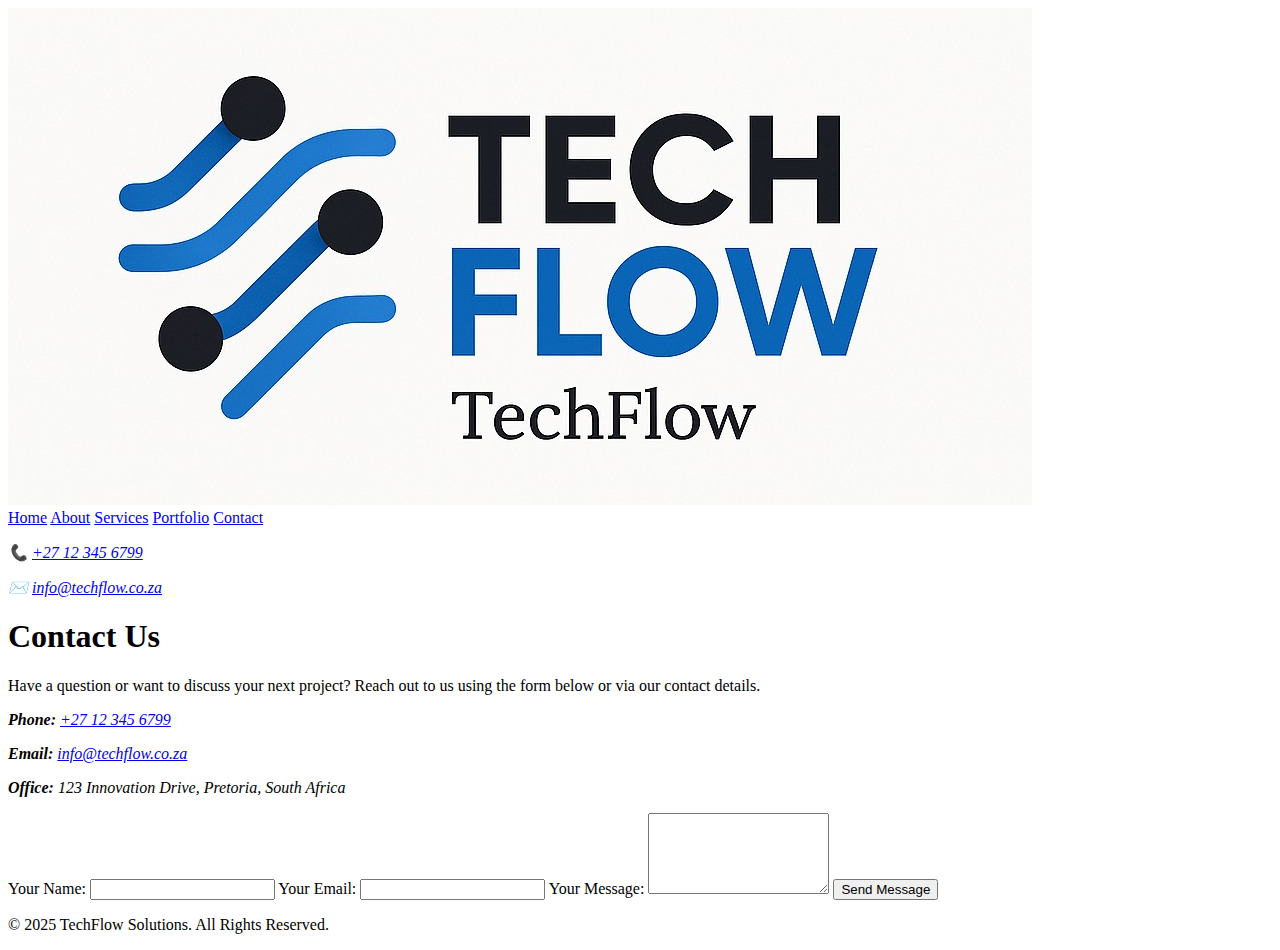
<file: contact.html>
<!DOCTYPE html>
<html lang="en">
<head>
    <meta charset="UTF-8">
    <meta name="viewport" content="width=device-width, initial-scale=1.0">
    <title>Contact - TechFlow Website</title>
    <link rel="stylesheet" href="C:\Users\lab_services_student\Desktop\TechFlow-Website\css\styles.css">
</head>
<body>
      <!-- Header Section: Contains logo, navigation, and contact info -->
<header class="header">
    <div class="logo">
        <!-- Company logo image -->
        <img src="images/logo.jpeg" alt="TechFlow Solutions Logo">
    </div>
    <!-- Main navigation links -->
    <nav class="nav-links" aria-label="Main navigation">
        <a href="index.html">Home</a>
        <a href="about.html">About</a>
        <a href="services.html">Services</a>
        <a href="portfolio.html">Portfolio</a>
        <a href="contact.html">Contact</a>
    </nav>
    <!-- Contact information: phone and email -->
    <address class="contact-info">
        <p>📞 <a href="tel:+27123456799">+27 12 345 6799</a></p>
        <p>✉️ <a href="mailto:info@techflow.co.za">info@techflow.co.za</a></p>
    </address>
</header>
    <!-- Main Content Section -->

    <!-- Contact Section -->
    <section class="contact">
        <h1>Contact Us</h1>
        <p>
            Have a question or want to discuss your next project? Reach out to us using the form below or via our contact details.
        </p>
        <address>
            <p><strong>Phone:</strong> <a href="tel:+27123456799">+27 12 345 6799</a></p>
            <p><strong>Email:</strong> <a href="mailto:info@techflow.co.za">info@techflow.co.za</a></p>
            <p><strong>Office:</strong> 123 Innovation Drive, Pretoria, South Africa</p>
        </address>
        <form action="#" method="POST" aria-label="Contact form">
            <label for="name">Your Name:</label>
            <input type="text" id="name" name="name" required autocomplete="name">

            <label for="email">Your Email:</label>
            <input type="email" id="email" name="email" required autocomplete="email">

            <label for="message">Your Message:</label>
            <textarea id="message" name="message" required rows="5"></textarea>

            <button type="submit" class="cta-btn">Send Message</button>
        </form>
    </section>

    <footer class="footer">
        <p>&copy; 2025 TechFlow Solutions. All Rights Reserved.</p>
    </footer>
</body>
</html>
</file>
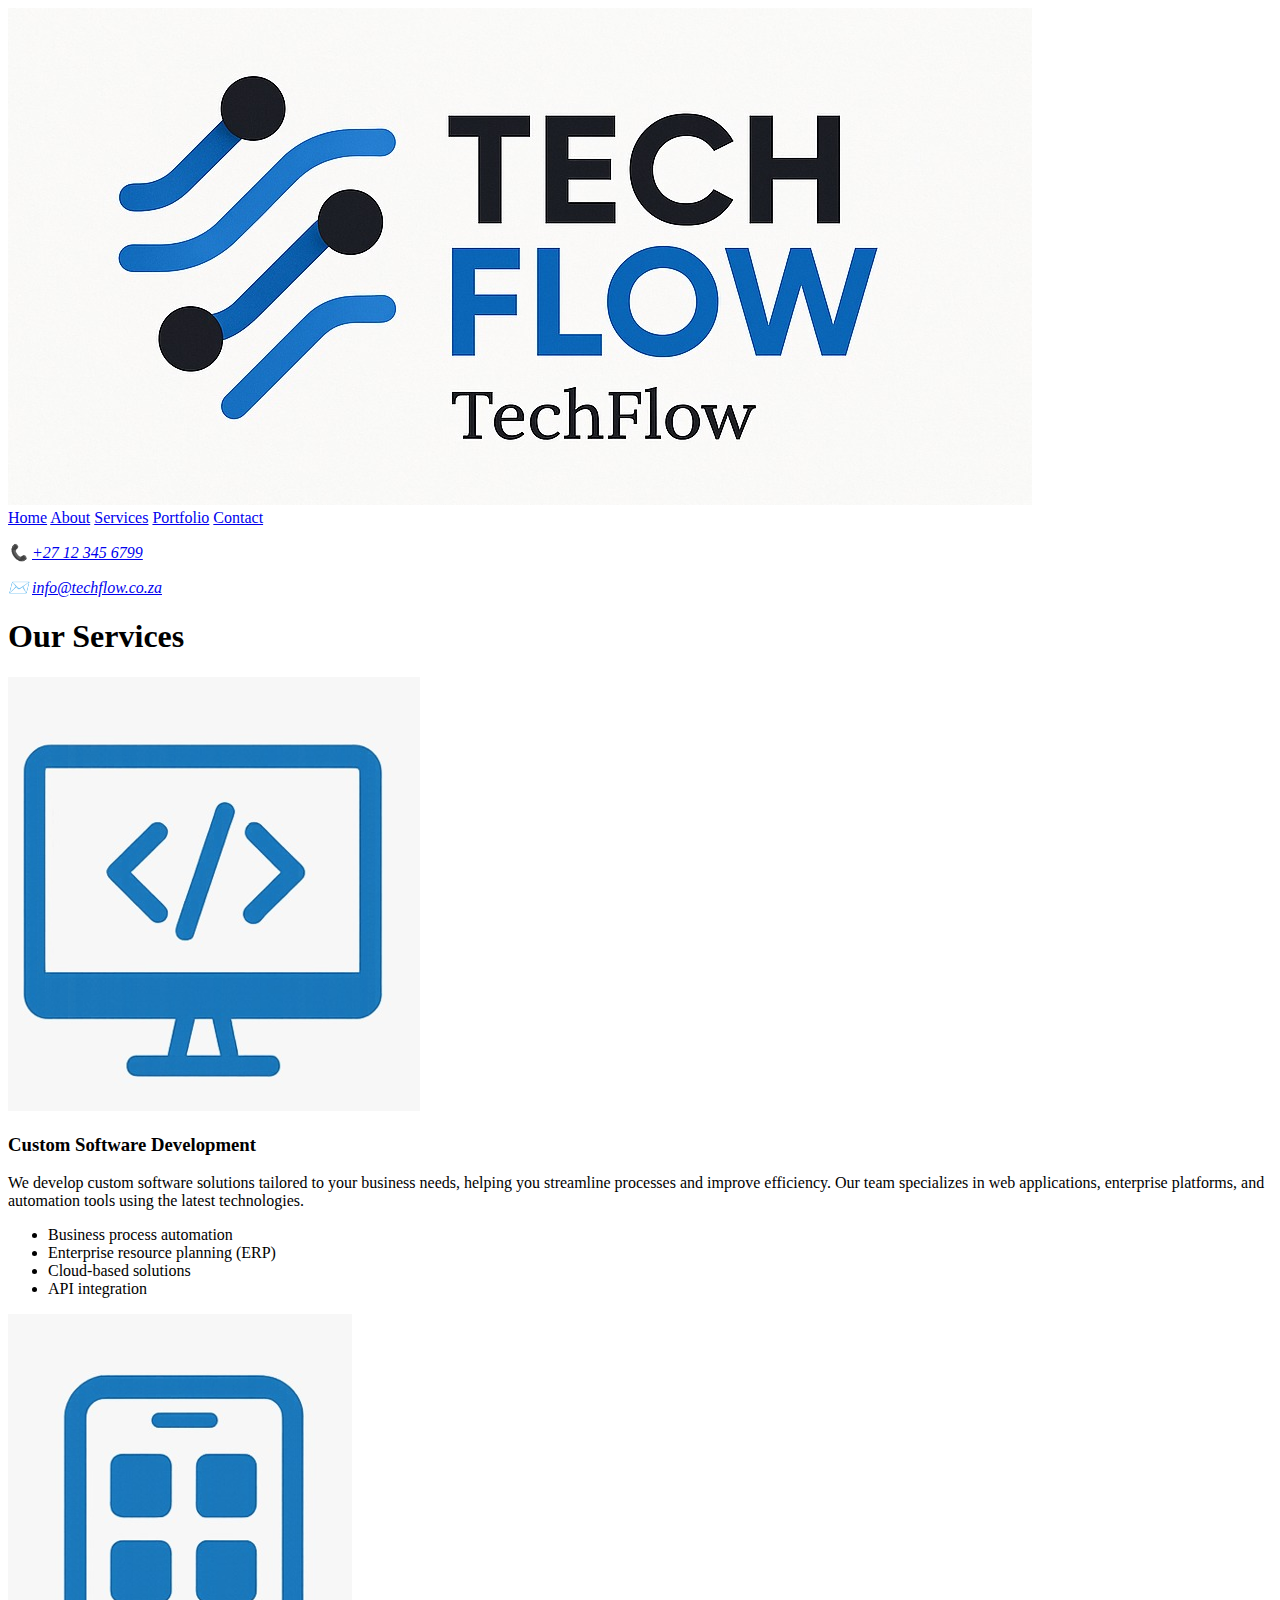
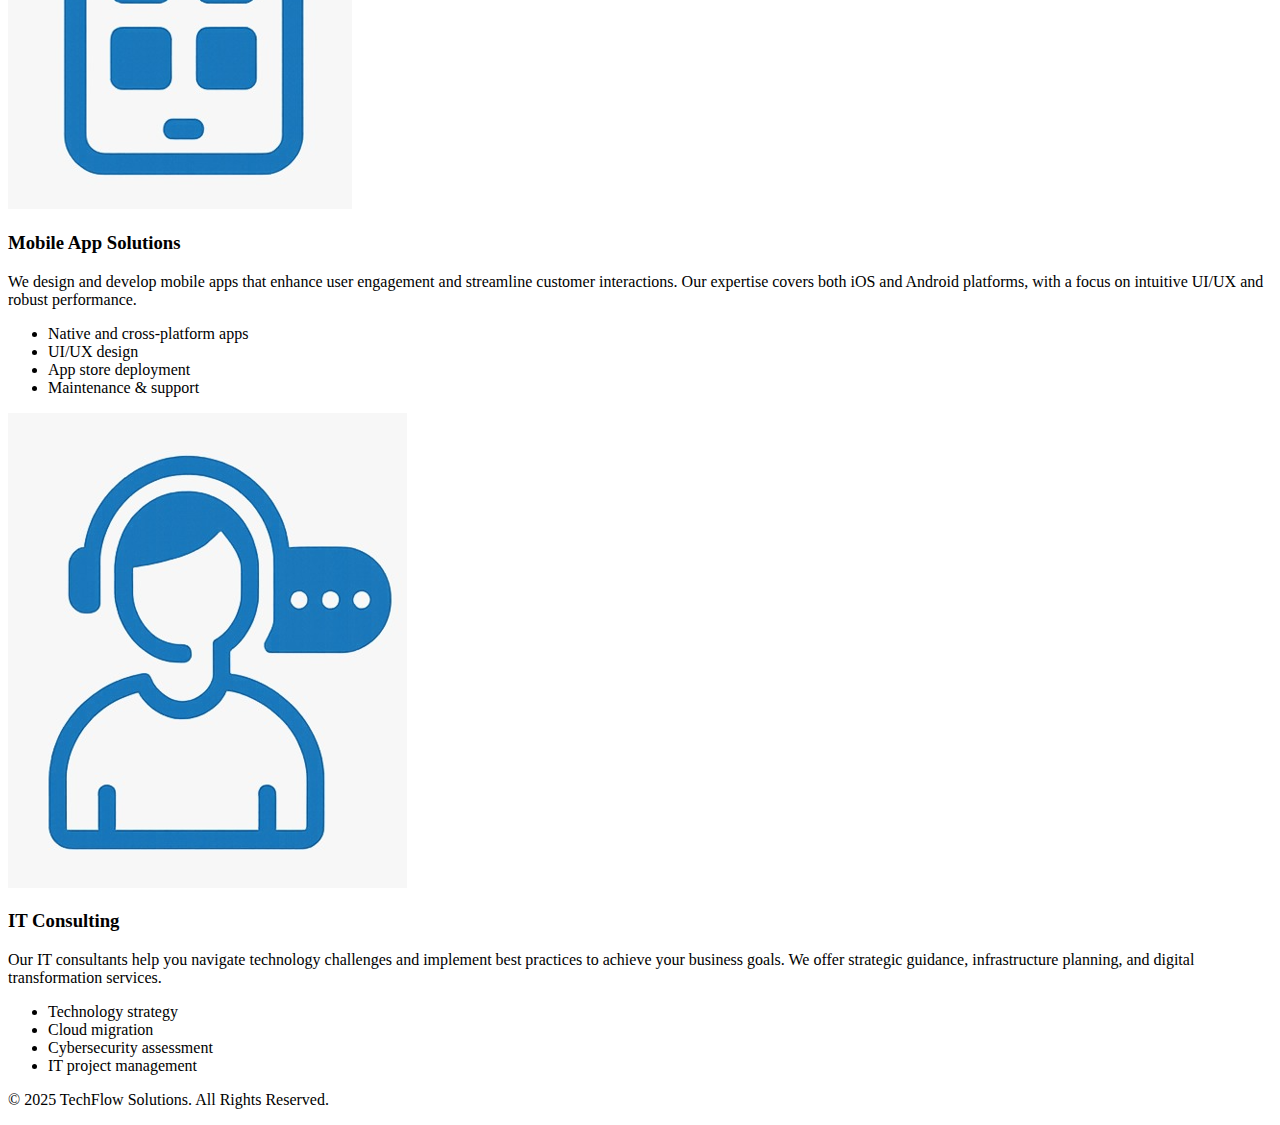
<file: services.html>
<!DOCTYPE html>
<html lang="en">
<head>
    <meta charset="UTF-8">
    <meta name="viewport" content="width=device-width, initial-scale=1.0">
    <title>Services - TechFlow Website</title>
    <link rel="stylesheet" href="C:\Users\lab_services_student\Desktop\TechFlow-Website\css\styles.css">
</head>
<body>
      <!-- Header Section: Contains logo, navigation, and contact info -->
<header class="header">
    <div class="logo">
        <!-- Company logo image -->
        <img src="images/logo.jpeg" alt="TechFlow Solutions Logo">
    </div>
    <!-- Main navigation links -->
    <nav class="nav-links" aria-label="Main navigation">
        <a href="index.html">Home</a>
        <a href="about.html">About</a>
        <a href="services.html">Services</a>
        <a href="portfolio.html">Portfolio</a>
        <a href="contact.html">Contact</a>
    </nav>
    <!-- Contact information: phone and email -->
    <address class="contact-info">
        <p>📞 <a href="tel:+27123456799">+27 12 345 6799</a></p>
        <p>✉️ <a href="mailto:info@techflow.co.za">info@techflow.co.za</a></p>
    </address>
</header>
    <!-- Main Content Section -->

    <!-- Services Section -->
    <section class="services">
        <h1>Our Services</h1>
        <div class="services-container">
            <article class="service-item">
                <img src="images/custom software development.png" alt="Custom Software Development Icon">
                <h3>Custom Software Development</h3>
                <p>
                    We develop custom software solutions tailored to your business needs, helping you streamline processes and improve efficiency. Our team specializes in web applications, enterprise platforms, and automation tools using the latest technologies.
                </p>
                <ul>
                    <li>Business process automation</li>
                    <li>Enterprise resource planning (ERP)</li>
                    <li>Cloud-based solutions</li>
                    <li>API integration</li>
                </ul>
            </article>
            <article class="service-item">
                <img src="images/mobile app solutions.png" alt="Mobile App Solutions Icon">
                <h3>Mobile App Solutions</h3>
                <p>
                    We design and develop mobile apps that enhance user engagement and streamline customer interactions. Our expertise covers both iOS and Android platforms, with a focus on intuitive UI/UX and robust performance.
                </p>
                <ul>
                    <li>Native and cross-platform apps</li>
                    <li>UI/UX design</li>
                    <li>App store deployment</li>
                    <li>Maintenance & support</li>
                </ul>
            </article>
            <article class="service-item">
                <img src="images/IT consulting.png" alt="IT Consulting Icon">
                <h3>IT Consulting</h3>
                <p>
                    Our IT consultants help you navigate technology challenges and implement best practices to achieve your business goals. We offer strategic guidance, infrastructure planning, and digital transformation services.
                </p>
                <ul>
                    <li>Technology strategy</li>
                    <li>Cloud migration</li>
                    <li>Cybersecurity assessment</li>
                    <li>IT project management</li>
                </ul>
            </article>
        </div>
    </section>

    <footer class="footer">
        <p>&copy; 2025 TechFlow Solutions. All Rights Reserved.</p>
    </footer>
</body>
</html>
</file>
